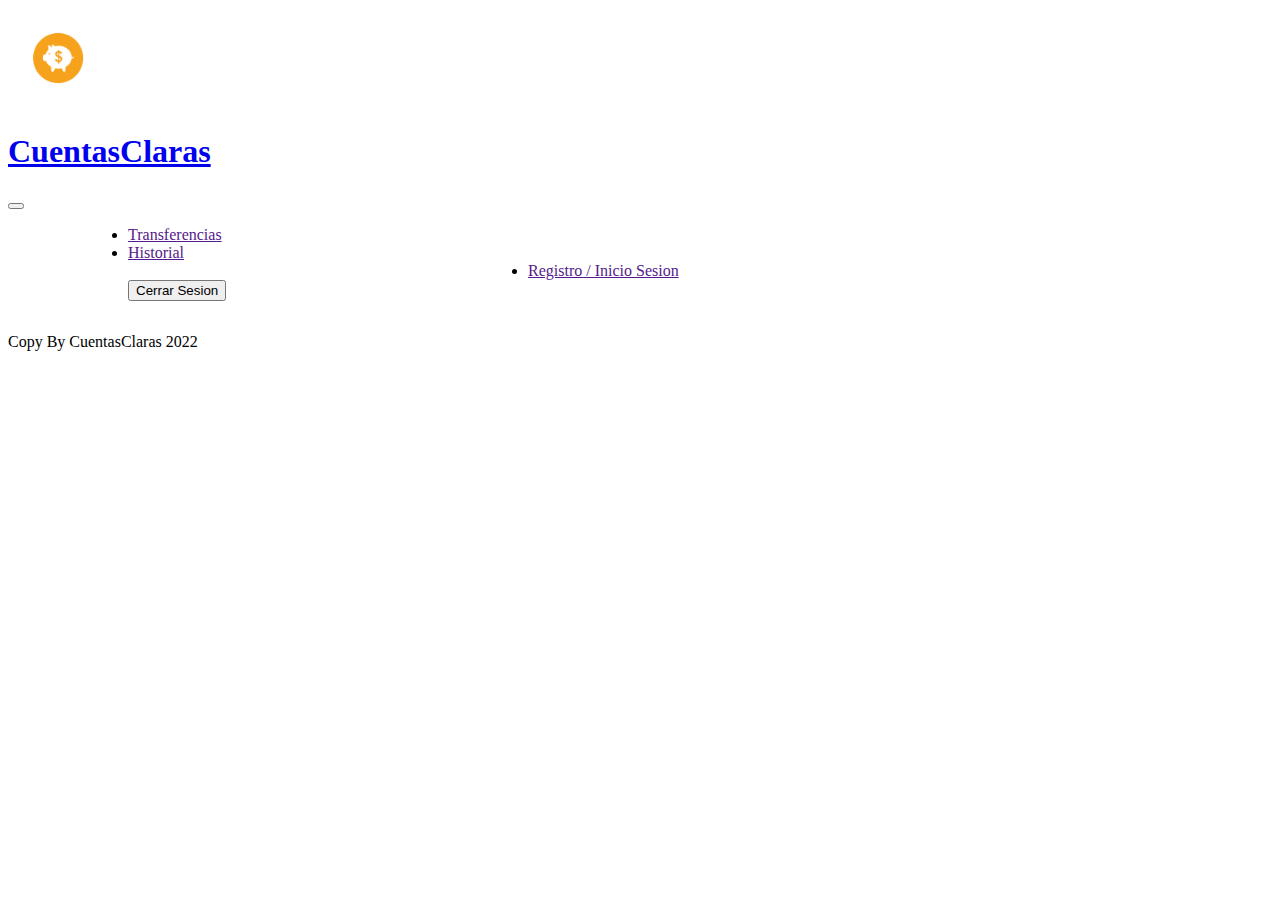
<file: paginas/main.html>
<!DOCTYPE html>
<html lang="en">
<head>
  <meta charset="UTF-8">
  <meta http-equiv="X-UA-Compatible" content="IE=edge">
  <meta name="viewport" content="width=device-width, initial-scale=1.0">
  <title>CuentasClaras</title>
  <link rel="stylesheet" href="../styles/styles.css">
  <link href="https://cdn.jsdelivr.net/npm/bootstrap@5.2.0-beta1/dist/css/bootstrap.min.css" rel="stylesheet"
    integrity="sha384-0evHe/X+R7YkIZDRvuzKMRqM+OrBnVFBL6DOitfPri4tjfHxaWutUpFmBp4vmVor" crossorigin="anonymous">
</head>

<body class="bodyMain">
  <header>
    <nav class="navbar navbar-expand-lg ">
      <div class="container-fluid">
        <img class="iconoLogo" src="../img/logo.png" alt="Logo">
        <h1><a class="navbar-brand" href="#">CuentasClaras</a></h1>
        <button class="navbar-toggler" type="button" data-bs-toggle="collapse" data-bs-target="#navbarNav"
          aria-controls="navbarNav" aria-expanded="false" aria-label="Toggle navigation">
        </button>
        <div class="collapse navbar-collapse" id="navbarNav">
          <ul class="navbar-nav h6">
            <li class="nav-item">
              <a class="nav-link active" aria-current="page" href="">Transferencias</a>
            </li>
            <li class="nav-item">
              <a class="nav-link active" aria-current="page" href="">Historial</a>
            </li>
            <li class="nav-item registro">
              <a class="nav-link active" aria-current="page" href="">Registro / Inicio Sesion</a>
            </li>
            <button type="submit" id="cerrarSesion" class="btn btn-primary">Cerrar Sesion</button></a>
  </header>
  <main>

  </main>
  <footer>
    <p>Copy By CuentasClaras 2022</p>
  </footer>
  <script src="../script/main.js"></script>
</body>

</html>
</file>
<file: styles/styles.css>
/* Colores a usar: 
F6F4E6
FDDB3A
52575D
41444B
https://colorhunt.co/palette/f6f4e6fddb3a52575d41444b */
.tituloIndex{
    width: 40%;
    margin-left: 30%;
    border-radius: 10px;
    background-color: rgba(180, 180, 180, 0.801);
    padding: 10px;
    text-align: center;
}
.formularioIngreso{
    width: 40%;
    margin-top: 20px;
    margin-left: 30%;
    border-radius: 10px;
    background-color: rgba(180, 180, 180, 0.801);
    position: absolute;
}
.formularioRegistro{
    width: 40%;
    margin-top: 20px;
    margin-left: 30%;
    border-radius: 10px;
    background-color: rgba(180, 180, 180, 0.801);
    position: absolute;
    opacity: 0;
    visibility: hidden;
    transition: all .5s;
}
.bodyIndex{
    background-image: url("https://images.pexels.com/videos/5466776/accounting-money-tax-taxes-5466776.jpeg?auto=compress&cs=tinysrgb&dpr=1&w=500;");
}
.iconoLogo{
    width: 100px;
    height: 100px;
}
.navbar-nav{
    margin-left: 80px;
}
.registro{
    margin-left: 400px;
}
.bodyMain{
    display: grid;
}

.formularioRegistro.active{
    opacity: 1;
    visibility: visible;
}
.formularioIngreso.active{
    opacity: 0;
    visibility: hidden;
    transition: all .5s;
}
.tituloForm{
    text-align: center;
}
</file>
